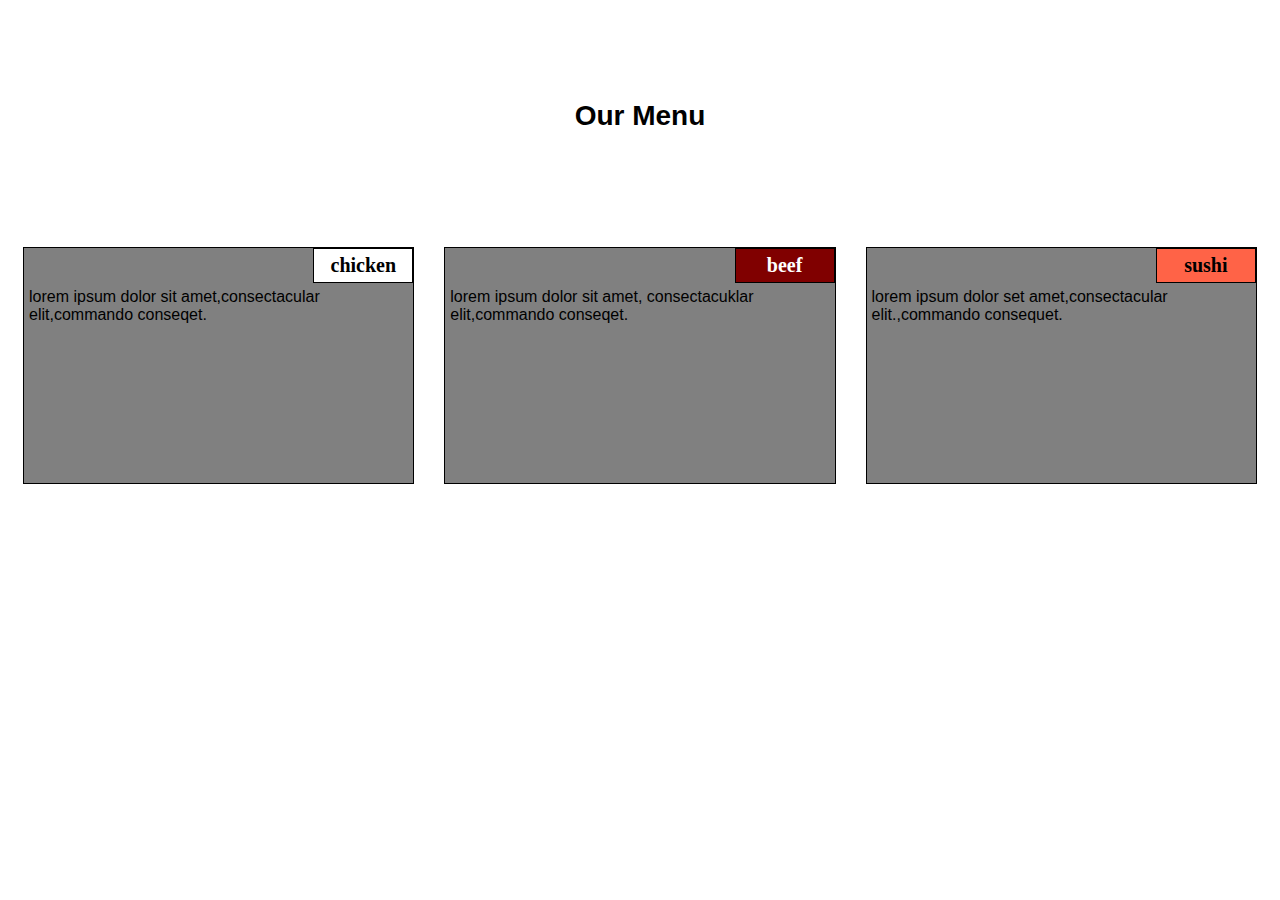
<file: index.html>
<!doctype html>
<html>
<head>
	<meta charset="utf-8">
	<title>module2 solution</title>
</head>
<style>
	/*basic style*/
	*{
		box-sizing: border-box;
	}
	body{
		background-color: white;
	}
	h1{
		margin:100px;
		text-align:center;
		font-family: helvetica;
		font-weight: bold;
		font-size: 175%;
	}
section{
	position: relative;
	padding:15px;
	width:100%;
}
p{
	position:relative;
	clear:right;
}
div{
	position:relative;
background-color:gray;
border: 1px solid black;
width: 100%;
margin-left: auto;
margin-right: auto;
margin-bottom: auto;
 }
 .sub1{
 	float: right;
 	width: 100px;
 	padding: 5px;
 	margin:0px;
 	border: 1px solid black;
 	text-align: center;
 	font-size: 125%;
 	font-weight: bold;
 	background-color: white;

 }
 .sub2{
 	float: right;
 	color: white;
 	width: 100px;
 	padding: 5px;
 	margin: 0px;
 	border: 1px solid black;
 	text-align: center;
 	font-size: 125%;
 	font-weight: bold;
 	background-color: maroon;

 }
 .sub3{
 	color: black;
 	float: right;
 	width: 100px;
 	padding: 5px;
 	margin: 0px;
 	border: 1px solid black;
 	text-align: center;
 	font-size: 125%;
 	font-weight: bold;
 	background-color: tomato;
 }
 .content{
 	padding: 5px;
 	border: none;
 	background-color: gray;
 	font-family:helvetica;
 	color: black;
 	margin: 0px;
 	height: 200px;
 	overflow:auto;

 }
 .row{
 	width: 90%;
 }
 /*desktop version*/
 @media(min-width: 992px){
 	.column-lg-4{
 		float: left;
 		width: 33.33%;

 		} 
	 }
	 /*tablet version*/
	 @media(min-width: 768px) and (max-width: 991px){
	 	.column-md-6{
	 		float: left;
	 		width: 50%;
	 		margin-left: auto;
	 		margin-right: auto;

	 	}
	 	.column-md-12{
	 		float: left;
	 		width: 100%;
	 		margin-left:auto;
	 		margin-right: auto;

	 	}
	 }	
/*mobile version*/
@media(max-width: 767px){
	.column-sm-12{
		float: left;
		width: 100%;

	}
}
</style>
<body>
	<h1>Our Menu</h1>
	<section class="column-lg-4 column-md-6 column-sm-12">
		<div>
			<p class="sub1">chicken</p>
			<p class="content">
				lorem ipsum dolor sit amet,consectacular elit,commando conseqet.
			</p>
		</div>
	</section>
	<section class="column-lg-4 column-md-6 column-sm-12">
		<div>
			<p class="sub2">beef</p>
			<p class="content">lorem ipsum dolor sit amet, consectacuklar elit,commando conseqet.
			</p>
		</div>
	</section>
	<section class="column-lg-4 column-md-12 column-sm-12">
		<div>
			<p class="sub3">sushi</p>
			<p class="content">lorem ipsum dolor set amet,consectacular elit.,commando consequet.
			</p>
		</div>
	</section>
</body>
</html>
</file>
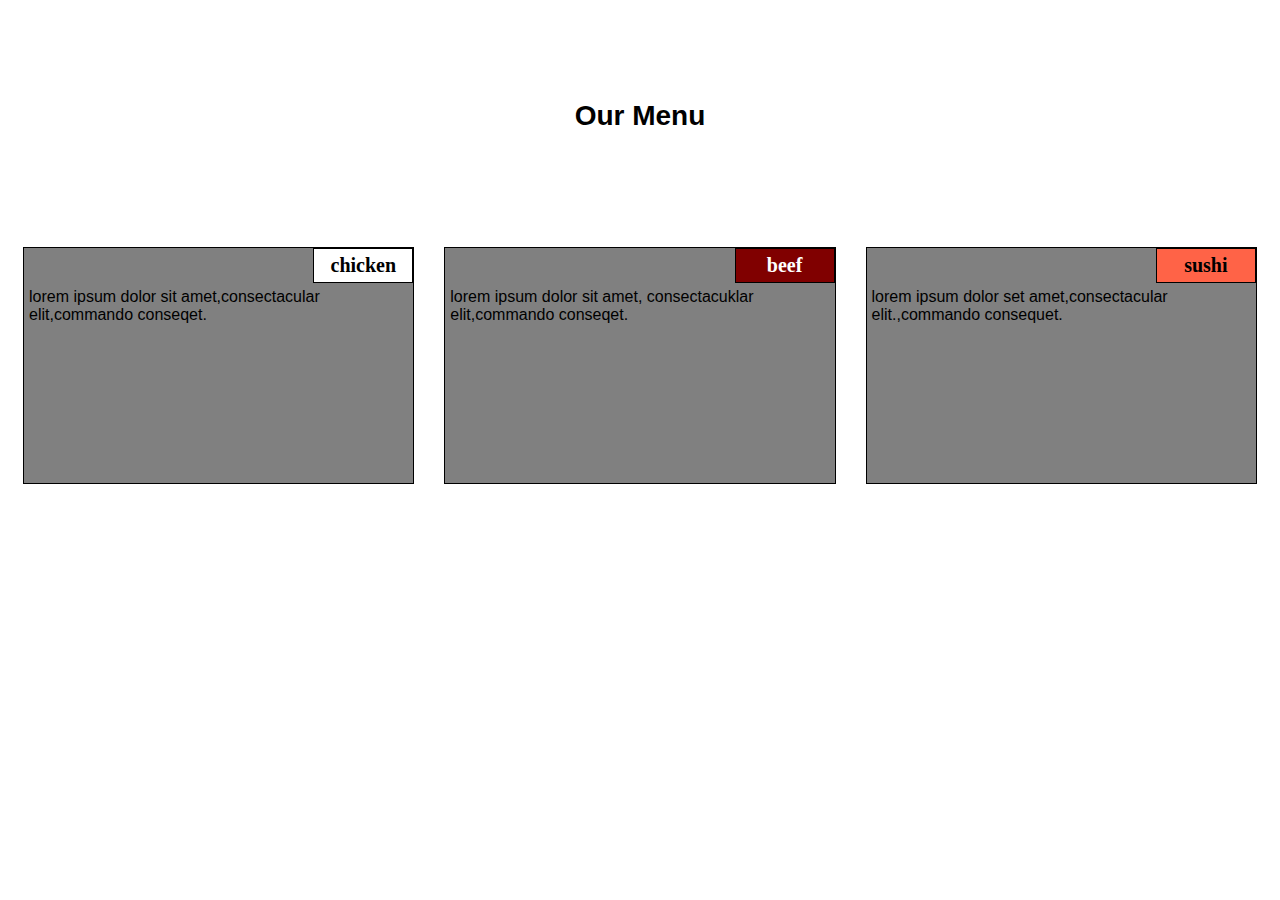
<file: module2 solution.html>
<!doctype html>
<html>
<head>
	<meta charset="utf-8">
	<title>module2 solution</title>
</head>
<style>
	/*basic style*/
	*{
		box-sizing: border-box;
	}
	body{
		background-color: white;
	}
	h1{
		margin:100px;
		text-align:center;
		font-family: helvetica;
		font-weight: bold;
		font-size: 175%;
	}
section{
	position: relative;
	padding:15px;
	width:100%;
}
p{
	position:relative;
	clear:right;
}
div{
	position:relative;
background-color:gray;
border: 1px solid black;
width: 100%;
margin-left: auto;
margin-right: auto;
margin-bottom: auto;
 }
 .sub1{
 	float: right;
 	width: 100px;
 	padding: 5px;
 	margin:0px;
 	border: 1px solid black;
 	text-align: center;
 	font-size: 125%;
 	font-weight: bold;
 	background-color: white;

 }
 .sub2{
 	float: right;
 	color: white;
 	width: 100px;
 	padding: 5px;
 	margin: 0px;
 	border: 1px solid black;
 	text-align: center;
 	font-size: 125%;
 	font-weight: bold;
 	background-color: maroon;

 }
 .sub3{
 	color: black;
 	float: right;
 	width: 100px;
 	padding: 5px;
 	margin: 0px;
 	border: 1px solid black;
 	text-align: center;
 	font-size: 125%;
 	font-weight: bold;
 	background-color: tomato;
 }
 .content{
 	padding: 5px;
 	border: none;
 	background-color: gray;
 	font-family:helvetica;
 	color: black;
 	margin: 0px;
 	height: 200px;
 	overflow:auto;

 }
 .row{
 	width: 90%;
 }
 /*desktop version*/
 @media(min-width: 992px){
 	.column-lg-4{
 		float: left;
 		width: 33.33%;

 		} 
	 }
	 /*tablet version*/
	 @media(min-width: 768px) and (max-width: 991px){
	 	.column-md-6{
	 		float: left;
	 		width: 50%;
	 		margin-left: auto;
	 		margin-right: auto;

	 	}
	 	.column-md-12{
	 		float: left;
	 		width: 100%;
	 		margin-left:auto;
	 		margin-right: auto;

	 	}
	 }	
/*mobile version*/
@media(max-width: 767px){
	.column-sm-12{
		float: left;
		width: 100%;

	}
}
</style>
<body>
	<h1>Our Menu</h1>
	<section class="column-lg-4 column-md-6 column-sm-12">
		<div>
			<p class="sub1">chicken</p>
			<p class="content">
				lorem ipsum dolor sit amet,consectacular elit,commando conseqet.
			</p>
		</div>
	</section>
	<section class="column-lg-4 column-md-6 column-sm-12">
		<div>
			<p class="sub2">beef</p>
			<p class="content">lorem ipsum dolor sit amet, consectacuklar elit,commando conseqet.
			</p>
		</div>
	</section>
	<section class="column-lg-4 column-md-12 column-sm-12">
		<div>
			<p class="sub3">sushi</p>
			<p class="content">lorem ipsum dolor set amet,consectacular elit.,commando consequet.
			</p>
		</div>
	</section>
</body>
</html>
</file>
